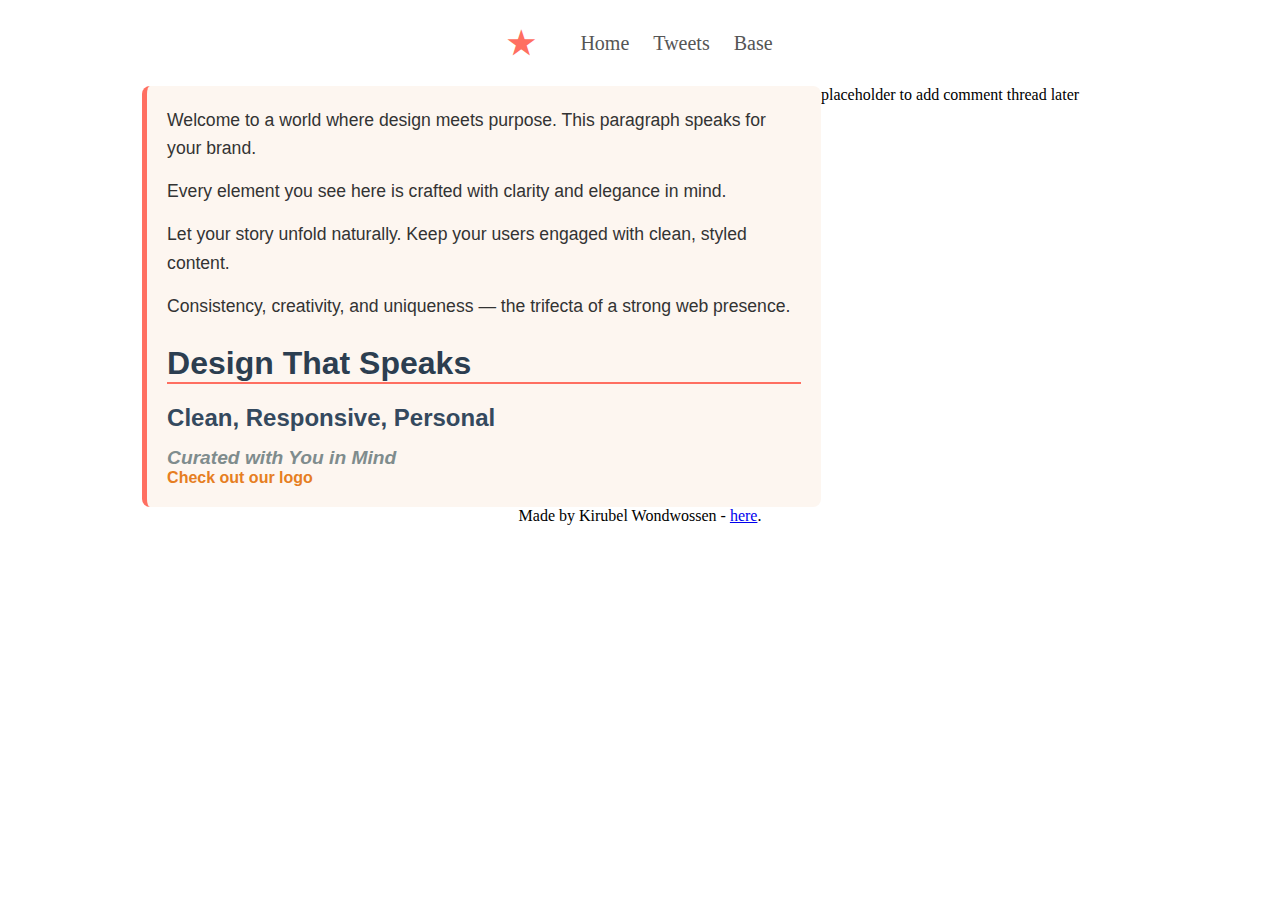
<file: css_basic/index.html>
<!DOCTYPE html>
<html lang="en">
  <head>
    <meta name="viewport" content="width=device-width, initial-scale=1.0" />
    <link href="base.css" rel="stylesheet" />
    <link href="styles.css" rel="stylesheet" />

    <title>Index</title>
  </head>
  <body class="works_on_smartphone">
    <header>
      <ul>
        <li class="logo">&#9733;</li>
        <!-- Star symbol as a logo -->
        <li><a href="/html_basic/index.html">Home</a></li>
        <li><a href="/html_basic/tweets.html">Tweets</a></li>
        <li><a href="/html_basic/base_index.html">Base</a></li>
      </ul>
    </header>
    <main>
      <article>
        <p>
          Welcome to a world where design meets purpose. This paragraph speaks
          for your brand.
        </p>
        <p>
          Every element you see here is crafted with clarity and elegance in
          mind.
        </p>
        <p>
          Let your story unfold naturally. Keep your users engaged with clean,
          styled content.
        </p>
        <p>
          Consistency, creativity, and uniqueness — the trifecta of a strong web
          presence.
        </p>
        <h1>Design That Speaks</h1>
        <h2>Clean, Responsive, Personal</h2>
        <h3>Curated with You in Mind</h3>
        <a href="https://i.ibb.co/gTDZZT8/ALX-Logo-07.png" target="_blank"
          >Check out our logo</a
        >
      </article>
      <aside><p>placeholder to add comment thread later</p></aside>
    </main>
    <footer>
      <p>
        Made by Kirubel Wondwossen -
        <a href="https://www.linkedin.com/in/kirubel-wondwossen" target="_blank"
          >here</a
        >.
      </p>
    </footer>
  </body>
</html>
</file>
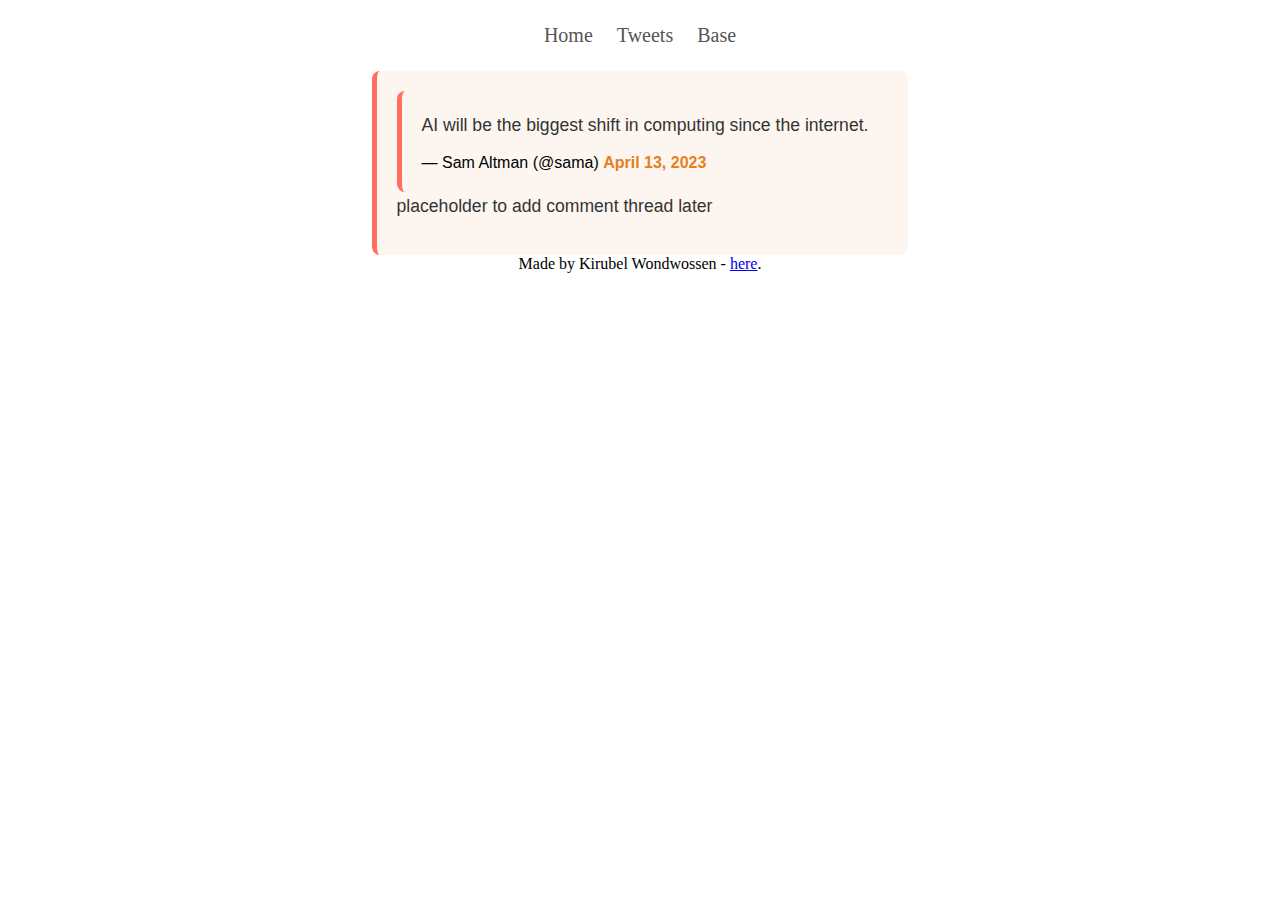
<file: css_basic/tweets.html>
<!DOCTYPE html>
<html lang="en">
  <head>
    <link href="base.css" rel="stylesheet" />
    <link href="styles.css" rel="stylesheet" />
    <title>Tweets</title>
  </head>
  <body>
    <header>
      <ul>
        <li><a href="/html_basic/index.html">Home</a></li>
        <li><a href="/html_basic/tweets.html">Tweets</a></li>
        <li><a href="/html_basic/base_index.html">Base</a></li>
      </ul>
    </header>
    <main>
      <article>
        <article>
          <blockquote class="twitter-tweet">
            <p lang="en" dir="ltr">
              AI will be the biggest shift in computing since the internet.
            </p>
            &mdash; Sam Altman (@sama)
            <a href="https://twitter.com/sama/status/1646618930908721152"
              >April 13, 2023</a
            >
          </blockquote>
          <script
            async
            src="https://platform.twitter.com/widgets.js"
            charset="utf-8"
          ></script>
        </article>
        <aside><p>placeholder to add comment thread later</p></aside>
      </article>
    </main>
    <footer>
      <p>
        Made by Kirubel Wondwossen -
        <a href="https://www.linkedin.com/in/kirubel-wondwossen" target="_blank"
          >here</a
        >.
      </p>
    </footer>
  </body>
</html>
</file>
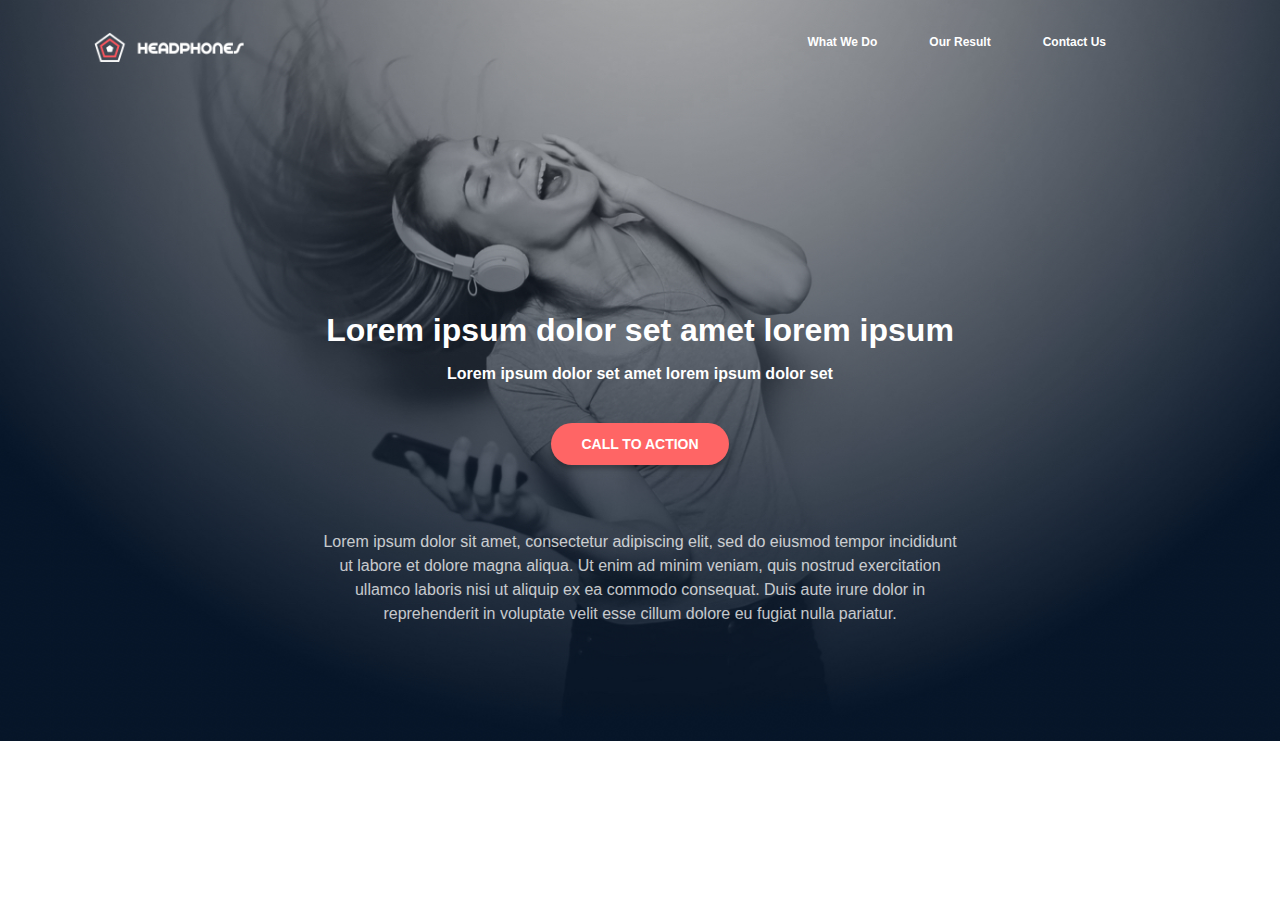
<file: headphones/0-index.html>
<!DOCTYPE html>
<html lang="en">
  <head>
    <meta charset="UTF-8" />
    <meta name="viewport" content="width=device-width, initial-scale=1.0" />
    <!-- Fonts -->
    <link rel="preconnect" href="https://fonts.googleapis.com" />
    <link rel="preconnect" href="https://fonts.gstatic.com" crossorigin />
    <link
      href="https://fonts.googleapis.com/css2?family=Inter:ital,opsz,wght@0,14..32,100..900;1,14..32,100..900&family=Poppins:ital,wght@0,100;0,200;0,300;0,400;0,500;0,600;0,700;0,800;0,900;1,100;1,200;1,300;1,400;1,500;1,600;1,700;1,800;1,900&family=Roboto+Mono:ital,wght@0,100..700;1,100..700&family=Source+Code+Pro:ital,wght@0,200..900;1,200..900&display=swap"
      rel="stylesheet"
    />
    <link rel="stylesheet" href="0-styles.css" />
    <title>Document</title>
  </head>
  <body>
    <header>
      <nav class="container">
        <img class="logo" src="./images/logo_headphones.png" alt="logo" />

        <ul>
          <li><a href="#">What We Do</a></li>
          <li><a href="#">Our Result</a></li>
          <li><a href="#">Contact Us</a></li>
        </ul>
      </nav>
    </header>
    <main>
      <section class="hero">
        <div class="container hero-container">
          <div class="hero__group1">
            <h1>Lorem ipsum dolor set amet lorem ipsum</h1>
            <h2>Lorem ipsum dolor set amet lorem ipsum dolor set</h2>
            <button class="btn">CALL TO ACTION</button>
            <p>
              Lorem ipsum dolor sit amet, consectetur adipiscing elit, sed do
              eiusmod tempor incididunt ut labore et dolore magna aliqua. Ut
              enim ad minim veniam, quis nostrud exercitation ullamco laboris
              nisi ut aliquip ex ea commodo consequat. Duis aute irure dolor in
              reprehenderit in voluptate velit esse cillum dolore eu fugiat
              nulla pariatur.
            </p>
          </div>
        </div>
      </section>
    </main>
  </body>
</html>
</file>
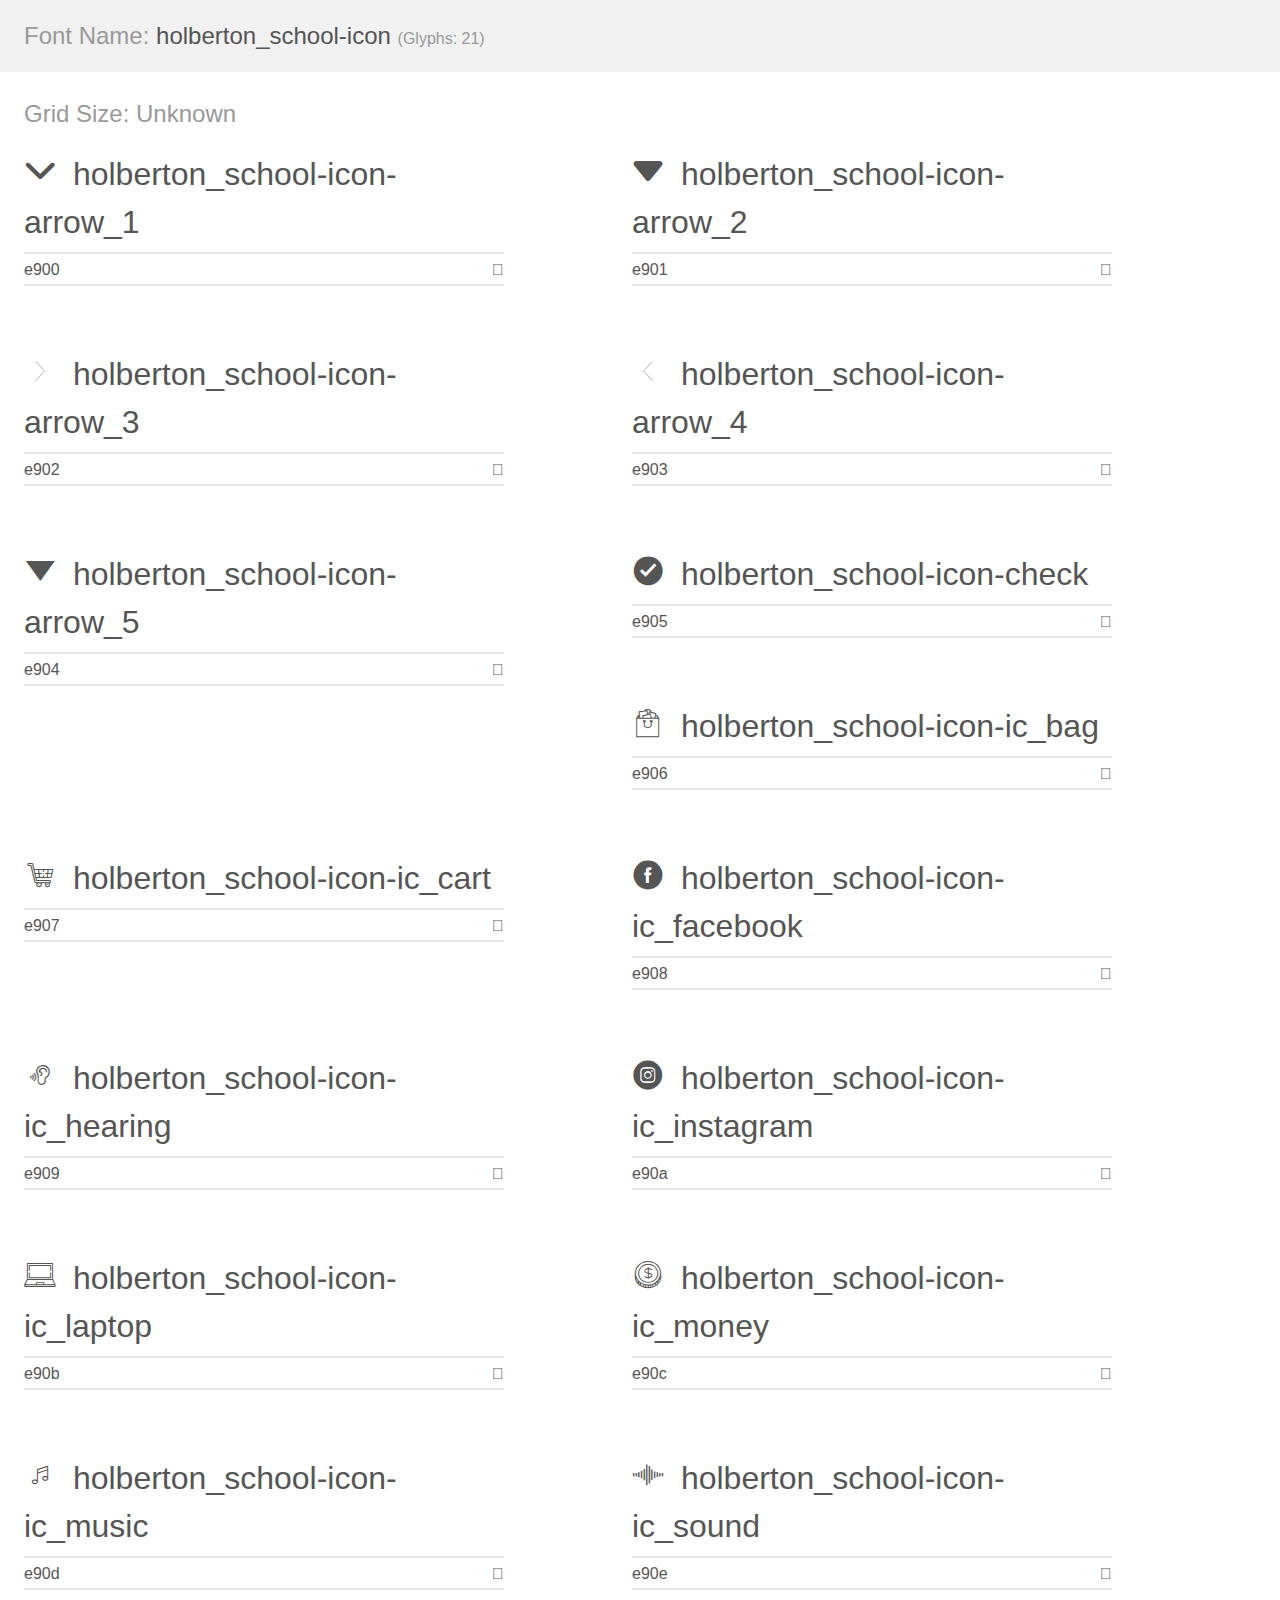
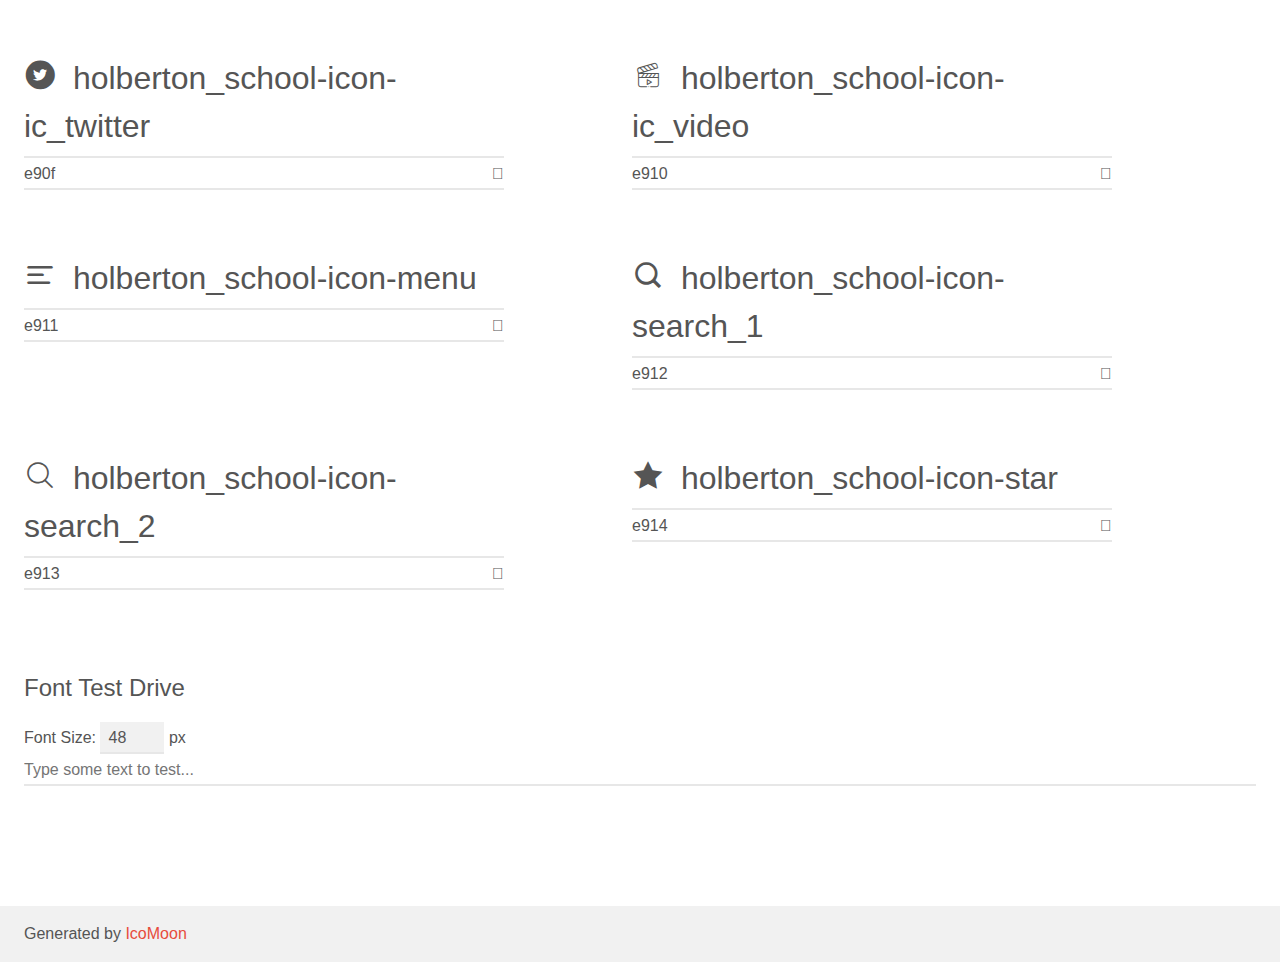
<file: headphones/holberton_school-icon/demo.html>
<!DOCTYPE html>
<html>
  <head>
    <meta charset="utf-8" />
    <title>IcoMoon Demo</title>
    <meta name="description" content="An Icon Font Generated By IcoMoon.io" />
    <meta name="viewport" content="width=device-width, initial-scale=1" />
    <link rel="stylesheet" href="demo-files/demo.css" />
    <link rel="stylesheet" href="style.css" />
  </head>
  <body>
    <div class="bgc1 clearfix">
      <h1 class="mhmm mvm">
        <span class="fgc1">Font Name:</span> holberton_school-icon
        <small class="fgc1">(Glyphs:&nbsp;21)</small>
      </h1>
    </div>
    <div class="clearfix mhl ptl">
      <h1 class="mvm mtn fgc1">Grid Size: Unknown</h1>
      <div class="glyph fs1">
        <div class="clearfix bshadow0 pbs">
          <span class="holberton_school-icon-arrow_1"></span>
          <span class="mls"> holberton_school-icon-arrow_1</span>
        </div>
        <fieldset class="fs0 size1of1 clearfix hidden-false">
          <input type="text" readonly value="e900" class="unit size1of2" />
          <input
            type="text"
            maxlength="1"
            readonly
            value="&#xe900;"
            class="unitRight size1of2 talign-right"
          />
        </fieldset>
        <div class="fs0 bshadow0 clearfix hidden-true">
          <span class="unit pvs fgc1">liga: </span>
          <input type="text" readonly value="" class="liga unitRight" />
        </div>
      </div>
      <div class="glyph fs1">
        <div class="clearfix bshadow0 pbs">
          <span class="holberton_school-icon-arrow_2"></span>
          <span class="mls"> holberton_school-icon-arrow_2</span>
        </div>
        <fieldset class="fs0 size1of1 clearfix hidden-false">
          <input type="text" readonly value="e901" class="unit size1of2" />
          <input
            type="text"
            maxlength="1"
            readonly
            value="&#xe901;"
            class="unitRight size1of2 talign-right"
          />
        </fieldset>
        <div class="fs0 bshadow0 clearfix hidden-true">
          <span class="unit pvs fgc1">liga: </span>
          <input type="text" readonly value="" class="liga unitRight" />
        </div>
      </div>
      <div class="glyph fs1">
        <div class="clearfix bshadow0 pbs">
          <span class="holberton_school-icon-arrow_3"></span>
          <span class="mls"> holberton_school-icon-arrow_3</span>
        </div>
        <fieldset class="fs0 size1of1 clearfix hidden-false">
          <input type="text" readonly value="e902" class="unit size1of2" />
          <input
            type="text"
            maxlength="1"
            readonly
            value="&#xe902;"
            class="unitRight size1of2 talign-right"
          />
        </fieldset>
        <div class="fs0 bshadow0 clearfix hidden-true">
          <span class="unit pvs fgc1">liga: </span>
          <input type="text" readonly value="" class="liga unitRight" />
        </div>
      </div>
      <div class="glyph fs1">
        <div class="clearfix bshadow0 pbs">
          <span class="holberton_school-icon-arrow_4"></span>
          <span class="mls"> holberton_school-icon-arrow_4</span>
        </div>
        <fieldset class="fs0 size1of1 clearfix hidden-false">
          <input type="text" readonly value="e903" class="unit size1of2" />
          <input
            type="text"
            maxlength="1"
            readonly
            value="&#xe903;"
            class="unitRight size1of2 talign-right"
          />
        </fieldset>
        <div class="fs0 bshadow0 clearfix hidden-true">
          <span class="unit pvs fgc1">liga: </span>
          <input type="text" readonly value="" class="liga unitRight" />
        </div>
      </div>
      <div class="glyph fs1">
        <div class="clearfix bshadow0 pbs">
          <span class="holberton_school-icon-arrow_5"></span>
          <span class="mls"> holberton_school-icon-arrow_5</span>
        </div>
        <fieldset class="fs0 size1of1 clearfix hidden-false">
          <input type="text" readonly value="e904" class="unit size1of2" />
          <input
            type="text"
            maxlength="1"
            readonly
            value="&#xe904;"
            class="unitRight size1of2 talign-right"
          />
        </fieldset>
        <div class="fs0 bshadow0 clearfix hidden-true">
          <span class="unit pvs fgc1">liga: </span>
          <input type="text" readonly value="" class="liga unitRight" />
        </div>
      </div>
      <div class="glyph fs1">
        <div class="clearfix bshadow0 pbs">
          <span class="holberton_school-icon-check"></span>
          <span class="mls"> holberton_school-icon-check</span>
        </div>
        <fieldset class="fs0 size1of1 clearfix hidden-false">
          <input type="text" readonly value="e905" class="unit size1of2" />
          <input
            type="text"
            maxlength="1"
            readonly
            value="&#xe905;"
            class="unitRight size1of2 talign-right"
          />
        </fieldset>
        <div class="fs0 bshadow0 clearfix hidden-true">
          <span class="unit pvs fgc1">liga: </span>
          <input type="text" readonly value="" class="liga unitRight" />
        </div>
      </div>
      <div class="glyph fs1">
        <div class="clearfix bshadow0 pbs">
          <span class="holberton_school-icon-ic_bag"></span>
          <span class="mls"> holberton_school-icon-ic_bag</span>
        </div>
        <fieldset class="fs0 size1of1 clearfix hidden-false">
          <input type="text" readonly value="e906" class="unit size1of2" />
          <input
            type="text"
            maxlength="1"
            readonly
            value="&#xe906;"
            class="unitRight size1of2 talign-right"
          />
        </fieldset>
        <div class="fs0 bshadow0 clearfix hidden-true">
          <span class="unit pvs fgc1">liga: </span>
          <input type="text" readonly value="" class="liga unitRight" />
        </div>
      </div>
      <div class="glyph fs1">
        <div class="clearfix bshadow0 pbs">
          <span class="holberton_school-icon-ic_cart"></span>
          <span class="mls"> holberton_school-icon-ic_cart</span>
        </div>
        <fieldset class="fs0 size1of1 clearfix hidden-false">
          <input type="text" readonly value="e907" class="unit size1of2" />
          <input
            type="text"
            maxlength="1"
            readonly
            value="&#xe907;"
            class="unitRight size1of2 talign-right"
          />
        </fieldset>
        <div class="fs0 bshadow0 clearfix hidden-true">
          <span class="unit pvs fgc1">liga: </span>
          <input type="text" readonly value="" class="liga unitRight" />
        </div>
      </div>
      <div class="glyph fs1">
        <div class="clearfix bshadow0 pbs">
          <span class="holberton_school-icon-ic_facebook"></span>
          <span class="mls"> holberton_school-icon-ic_facebook</span>
        </div>
        <fieldset class="fs0 size1of1 clearfix hidden-false">
          <input type="text" readonly value="e908" class="unit size1of2" />
          <input
            type="text"
            maxlength="1"
            readonly
            value="&#xe908;"
            class="unitRight size1of2 talign-right"
          />
        </fieldset>
        <div class="fs0 bshadow0 clearfix hidden-true">
          <span class="unit pvs fgc1">liga: </span>
          <input type="text" readonly value="" class="liga unitRight" />
        </div>
      </div>
      <div class="glyph fs1">
        <div class="clearfix bshadow0 pbs">
          <span class="holberton_school-icon-ic_hearing"></span>
          <span class="mls"> holberton_school-icon-ic_hearing</span>
        </div>
        <fieldset class="fs0 size1of1 clearfix hidden-false">
          <input type="text" readonly value="e909" class="unit size1of2" />
          <input
            type="text"
            maxlength="1"
            readonly
            value="&#xe909;"
            class="unitRight size1of2 talign-right"
          />
        </fieldset>
        <div class="fs0 bshadow0 clearfix hidden-true">
          <span class="unit pvs fgc1">liga: </span>
          <input type="text" readonly value="" class="liga unitRight" />
        </div>
      </div>
      <div class="glyph fs1">
        <div class="clearfix bshadow0 pbs">
          <span class="holberton_school-icon-ic_instagram"></span>
          <span class="mls"> holberton_school-icon-ic_instagram</span>
        </div>
        <fieldset class="fs0 size1of1 clearfix hidden-false">
          <input type="text" readonly value="e90a" class="unit size1of2" />
          <input
            type="text"
            maxlength="1"
            readonly
            value="&#xe90a;"
            class="unitRight size1of2 talign-right"
          />
        </fieldset>
        <div class="fs0 bshadow0 clearfix hidden-true">
          <span class="unit pvs fgc1">liga: </span>
          <input type="text" readonly value="" class="liga unitRight" />
        </div>
      </div>
      <div class="glyph fs1">
        <div class="clearfix bshadow0 pbs">
          <span class="holberton_school-icon-ic_laptop"></span>
          <span class="mls"> holberton_school-icon-ic_laptop</span>
        </div>
        <fieldset class="fs0 size1of1 clearfix hidden-false">
          <input type="text" readonly value="e90b" class="unit size1of2" />
          <input
            type="text"
            maxlength="1"
            readonly
            value="&#xe90b;"
            class="unitRight size1of2 talign-right"
          />
        </fieldset>
        <div class="fs0 bshadow0 clearfix hidden-true">
          <span class="unit pvs fgc1">liga: </span>
          <input type="text" readonly value="" class="liga unitRight" />
        </div>
      </div>
      <div class="glyph fs1">
        <div class="clearfix bshadow0 pbs">
          <span class="holberton_school-icon-ic_money"></span>
          <span class="mls"> holberton_school-icon-ic_money</span>
        </div>
        <fieldset class="fs0 size1of1 clearfix hidden-false">
          <input type="text" readonly value="e90c" class="unit size1of2" />
          <input
            type="text"
            maxlength="1"
            readonly
            value="&#xe90c;"
            class="unitRight size1of2 talign-right"
          />
        </fieldset>
        <div class="fs0 bshadow0 clearfix hidden-true">
          <span class="unit pvs fgc1">liga: </span>
          <input type="text" readonly value="" class="liga unitRight" />
        </div>
      </div>
      <div class="glyph fs1">
        <div class="clearfix bshadow0 pbs">
          <span class="holberton_school-icon-ic_music"></span>
          <span class="mls"> holberton_school-icon-ic_music</span>
        </div>
        <fieldset class="fs0 size1of1 clearfix hidden-false">
          <input type="text" readonly value="e90d" class="unit size1of2" />
          <input
            type="text"
            maxlength="1"
            readonly
            value="&#xe90d;"
            class="unitRight size1of2 talign-right"
          />
        </fieldset>
        <div class="fs0 bshadow0 clearfix hidden-true">
          <span class="unit pvs fgc1">liga: </span>
          <input type="text" readonly value="" class="liga unitRight" />
        </div>
      </div>
      <div class="glyph fs1">
        <div class="clearfix bshadow0 pbs">
          <span class="holberton_school-icon-ic_sound"></span>
          <span class="mls"> holberton_school-icon-ic_sound</span>
        </div>
        <fieldset class="fs0 size1of1 clearfix hidden-false">
          <input type="text" readonly value="e90e" class="unit size1of2" />
          <input
            type="text"
            maxlength="1"
            readonly
            value="&#xe90e;"
            class="unitRight size1of2 talign-right"
          />
        </fieldset>
        <div class="fs0 bshadow0 clearfix hidden-true">
          <span class="unit pvs fgc1">liga: </span>
          <input type="text" readonly value="" class="liga unitRight" />
        </div>
      </div>
      <div class="glyph fs1">
        <div class="clearfix bshadow0 pbs">
          <span class="holberton_school-icon-ic_twitter"></span>
          <span class="mls"> holberton_school-icon-ic_twitter</span>
        </div>
        <fieldset class="fs0 size1of1 clearfix hidden-false">
          <input type="text" readonly value="e90f" class="unit size1of2" />
          <input
            type="text"
            maxlength="1"
            readonly
            value="&#xe90f;"
            class="unitRight size1of2 talign-right"
          />
        </fieldset>
        <div class="fs0 bshadow0 clearfix hidden-true">
          <span class="unit pvs fgc1">liga: </span>
          <input type="text" readonly value="" class="liga unitRight" />
        </div>
      </div>
      <div class="glyph fs1">
        <div class="clearfix bshadow0 pbs">
          <span class="holberton_school-icon-ic_video"></span>
          <span class="mls"> holberton_school-icon-ic_video</span>
        </div>
        <fieldset class="fs0 size1of1 clearfix hidden-false">
          <input type="text" readonly value="e910" class="unit size1of2" />
          <input
            type="text"
            maxlength="1"
            readonly
            value="&#xe910;"
            class="unitRight size1of2 talign-right"
          />
        </fieldset>
        <div class="fs0 bshadow0 clearfix hidden-true">
          <span class="unit pvs fgc1">liga: </span>
          <input type="text" readonly value="" class="liga unitRight" />
        </div>
      </div>
      <div class="glyph fs1">
        <div class="clearfix bshadow0 pbs">
          <span class="holberton_school-icon-menu"></span>
          <span class="mls"> holberton_school-icon-menu</span>
        </div>
        <fieldset class="fs0 size1of1 clearfix hidden-false">
          <input type="text" readonly value="e911" class="unit size1of2" />
          <input
            type="text"
            maxlength="1"
            readonly
            value="&#xe911;"
            class="unitRight size1of2 talign-right"
          />
        </fieldset>
        <div class="fs0 bshadow0 clearfix hidden-true">
          <span class="unit pvs fgc1">liga: </span>
          <input type="text" readonly value="" class="liga unitRight" />
        </div>
      </div>
      <div class="glyph fs1">
        <div class="clearfix bshadow0 pbs">
          <span class="holberton_school-icon-search_1"></span>
          <span class="mls"> holberton_school-icon-search_1</span>
        </div>
        <fieldset class="fs0 size1of1 clearfix hidden-false">
          <input type="text" readonly value="e912" class="unit size1of2" />
          <input
            type="text"
            maxlength="1"
            readonly
            value="&#xe912;"
            class="unitRight size1of2 talign-right"
          />
        </fieldset>
        <div class="fs0 bshadow0 clearfix hidden-true">
          <span class="unit pvs fgc1">liga: </span>
          <input type="text" readonly value="" class="liga unitRight" />
        </div>
      </div>
      <div class="glyph fs1">
        <div class="clearfix bshadow0 pbs">
          <span class="holberton_school-icon-search_2"></span>
          <span class="mls"> holberton_school-icon-search_2</span>
        </div>
        <fieldset class="fs0 size1of1 clearfix hidden-false">
          <input type="text" readonly value="e913" class="unit size1of2" />
          <input
            type="text"
            maxlength="1"
            readonly
            value="&#xe913;"
            class="unitRight size1of2 talign-right"
          />
        </fieldset>
        <div class="fs0 bshadow0 clearfix hidden-true">
          <span class="unit pvs fgc1">liga: </span>
          <input type="text" readonly value="" class="liga unitRight" />
        </div>
      </div>
      <div class="glyph fs1">
        <div class="clearfix bshadow0 pbs">
          <span class="holberton_school-icon-star"></span>
          <span class="mls"> holberton_school-icon-star</span>
        </div>
        <fieldset class="fs0 size1of1 clearfix hidden-false">
          <input type="text" readonly value="e914" class="unit size1of2" />
          <input
            type="text"
            maxlength="1"
            readonly
            value="&#xe914;"
            class="unitRight size1of2 talign-right"
          />
        </fieldset>
        <div class="fs0 bshadow0 clearfix hidden-true">
          <span class="unit pvs fgc1">liga: </span>
          <input type="text" readonly value="" class="liga unitRight" />
        </div>
      </div>
    </div>

    <!--[if gt IE 8]><!-->
    <div class="mhl clearfix mbl">
      <h1>Font Test Drive</h1>
      <label>
        Font Size:
        <input
          id="fontSize"
          type="number"
          class="textbox0 mbm"
          min="8"
          value="48"
        />
        px
      </label>
      <input
        id="testText"
        type="text"
        class="phl size1of1 mvl"
        placeholder="Type some text to test..."
        value=""
      />
      <div
        id="testDrive"
        class="holberton_school-icon-"
        style="font-family: holberton_school-icon"
      >
        &nbsp;
      </div>
    </div>
    <!--<![endif]-->
    <div class="bgc1 clearfix">
      <p class="mhl">
        Generated by <a href="https://icomoon.io/app">IcoMoon</a>
      </p>
    </div>

    <script src="demo-files/demo.js"></script>
  </body>
</html>
</file>
<file: css_basic/base.css>
/* Logo Style */
.logo {
  font-size: 2rem;
  font-weight: bold;
  margin-right: 20px;
  color: #ff6f61;
}

/* General article container styling */
article {
  background-color: #fdf6f0;
  border-left: 5px solid #ff6f61;
  padding: 20px;
  border-radius: 8px;
  font-family: "Segoe UI", Tahoma, Geneva, Verdana, sans-serif;
  max-width: 800px;
  margin: auto;
}

/* Paragraphs inside article */
article p {
  color: #333;
  font-size: 1.1rem;
  line-height: 1.6;
  margin-bottom: 15px;
}

/* Headings */
article h1 {
  color: #2c3e50;
  font-size: 2rem;
  margin-top: 25px;
  border-bottom: 2px solid #ff6f61;
}

article h2 {
  color: #34495e;
  font-size: 1.5rem;
  margin-top: 20px;
}

article h3 {
  color: #7f8c8d;
  font-size: 1.2rem;
  font-style: italic;
  margin-top: 15px;
}

/* Link inside article */
article a {
  color: #e67e22;
  text-decoration: none;
  font-weight: bold;
}

article a:hover {
  text-decoration: underline;
}

/* Mobile responsive tweaks if needed */
@media (max-width: 600px) {
  article {
    padding: 15px;
  }

  article p,
  article h1,
  article h2,
  article h3 {
    font-size: 1rem;
  }

  .logo {
    font-size: 1.5rem;
    margin-right: 10px;
  }
}
</file>
<file: css_basic/styles.css>
* {
  margin: 0;
  padding: 0;
  box-sizing: border-box;
}
header {
  padding: 24px;
}

body {
  display: flex;
  flex-direction: column;
  align-items: center;
}

ul {
  display: flex;
  align-items: center;
  gap: 24px;
}

li {
  list-style: none;
}

ul a {
  font-size: 20px;
  text-decoration: none;
  color: #555;
}

main {
  display: flex;
  padding: 0 24px;
  flex: auto;
}

article {
  flex: 2;
  overflow-y: auto;
}

aside {
  flex: 1;
  overflow-y: auto;
}

/* Logo Style */
.logo {
  font-size: 2rem;
  font-weight: bold;
  margin-right: 20px;
  color: #ff6f61;
}

/* Article Styling */
article {
  background-color: #fdf6f0;
  border-left: 5px solid #ff6f61;
  padding: 20px;
  border-radius: 8px;
  font-family: "Segoe UI", Tahoma, Geneva, Verdana, sans-serif;
}

/* Paragraphs inside article */
article p {
  color: #333;
  font-size: 1.1rem;
  line-height: 1.6;
  margin-bottom: 15px;
}

/* Headings */
article h1 {
  color: #2c3e50;
  font-size: 2rem;
  margin-top: 25px;
  border-bottom: 2px solid #ff6f61;
}

article h2 {
  color: #34495e;
  font-size: 1.5rem;
  margin-top: 20px;
}

article h3 {
  color: #7f8c8d;
  font-size: 1.2rem;
  font-style: italic;
  margin-top: 15px;
}

/* Link inside article */
article a {
  color: #e67e22;
  text-decoration: none;
  font-weight: bold;
}

article a:hover {
  text-decoration: underline;
}
</file>
<file: headphones/0-styles.css>
* {
  box-sizing: border-box;
  padding: 0;
  margin: 0;
}

body {
  font-family: "Source Sans Pro", sans-serif;
  color: #fff;
}

.container {
  max-width: 1200px;
  margin: 0 auto;
}

header {
  position: relative;
  width: 100%;
}

ul,
nav {
  display: flex;
  justify-content: space-between;
}

nav {
  position: absolute;
  width: 100%;
  padding: 32px 94px;
}

ul {
  gap: 52px;
}

li {
  list-style: none;
}

li a {
  font-size: 12px;
  color: #fff;
  text-decoration: none;
  font-weight: 700;
}

.logo {
  width: 150px;
}

/* ****************************************************************** */

.hero {
  background-image: url(./images/headphones_hero_1.jpg);
  background-size: cover;
  /* height: 800px; */
  display: flex;
}

.hero-container {
  padding-top: 312px;
  display: flex;
  flex-direction: column;
  align-items: center;
}

.hero__group1 {
  display: flex;
  flex-direction: column;
  align-items: center;
}

h1 {
  font-size: 32px;
  font-weight: 700;
  margin-bottom: 16px;
}

.hero-container h2 {
  font-size: 16px;
  font-weight: 700;
}
.hero-container p {
  font-size: 16px;
  text-align: center;
  width: 637px;
  line-height: 1.5;
  opacity: 0.75;
  margin-bottom: 115px;
}

.btn {
  width: fit-content;
  padding: 13px 30px;
  background-color: #ff6565;
  border: none;
  color: #fff;
  font-weight: 600;
  font-size: 14px;
  border-radius: 22px;
  box-shadow: 0 4px 4px rgba(0, 0, 0, 0.25);
  margin-top: 40px;
  margin-bottom: 65px;
  transition: all 0.3s;
  cursor: pointer;
}

.btn:hover {
  opacity: 0.9;
}

/* *********************************************** */
@media (max-width: 480px) {
  .container {
    max-width: 480px;
  }

  .logo {
    width: 80px !important;
  }

  nav {
    padding: 15px;
  }

  ul {
    gap: 10px;
  }

  li a {
    font-size: 10px;
  }

  h1 {
    font-size: 22px;
  }

  .hero-container h2 {
    font-size: 14px;
  }

  .hero-container p {
    width: 400px;
    font-size: 12px;
  }
}

@media (max-width: 375px) {
  h1 {
    font-size: 18px;
  }
  .hero-container h2 {
    font-size: 12px;
  }

  .hero-container p {
    width: 300px;
    font-size: 12px;
  }
}
</file>
<file: headphones/holberton_school-icon/demo-files/demo.css>
body {
  padding: 0;
  margin: 0;
  font-family: sans-serif;
  font-size: 1em;
  line-height: 1.5;
  color: #555;
  background: #fff;
}
h1 {
  font-size: 1.5em;
  font-weight: normal;
}
small {
  font-size: .66666667em;
}
a {
  color: #e74c3c;
  text-decoration: none;
}
a:hover, a:focus {
  box-shadow: 0 1px #e74c3c;
}
.bshadow0, input {
  box-shadow: inset 0 -2px #e7e7e7;
}
input:hover {
  box-shadow: inset 0 -2px #ccc;
}
input, fieldset {
  font-family: sans-serif;
  font-size: 1em;
  margin: 0;
  padding: 0;
  border: 0;
}
input {
  color: inherit;
  line-height: 1.5;
  height: 1.5em;
  padding: .25em 0;
}
input:focus {
  outline: none;
  box-shadow: inset 0 -2px #449fdb;
}
.glyph {
  font-size: 16px;
  width: 15em;
  padding-bottom: 1em;
  margin-right: 4em;
  margin-bottom: 1em;
  float: left;
  overflow: hidden;
}
.liga {
  width: 80%;
  width: calc(100% - 2.5em);
}
.talign-right {
  text-align: right;
}
.talign-center {
  text-align: center;
}
.bgc1 {
  background: #f1f1f1;
}
.fgc1 {
  color: #999;
}
.fgc0 {
  color: #000;
}
p {
  margin-top: 1em;
  margin-bottom: 1em;
}
.mvm {
  margin-top: .75em;
  margin-bottom: .75em;
}
.mtn {
  margin-top: 0;
}
.mtl, .mal {
  margin-top: 1.5em;
}
.mbl, .mal {
  margin-bottom: 1.5em;
}
.mal, .mhl {
  margin-left: 1.5em;
  margin-right: 1.5em;
}
.mhmm {
  margin-left: 1em;
  margin-right: 1em;
}
.mls {
  margin-left: .25em;
}
.ptl {
  padding-top: 1.5em;
}
.pbs, .pvs {
  padding-bottom: .25em;
}
.pvs, .pts {
  padding-top: .25em;
}
.unit {
  float: left;
}
.unitRight {
  float: right;
}
.size1of2 {
  width: 50%;
}
.size1of1 {
  width: 100%;
}
.clearfix:before, .clearfix:after {
  content: " ";
  display: table;
}
.clearfix:after {
  clear: both;
}
.hidden-true {
  display: none;
}
.textbox0 {
  width: 3em;
  background: #f1f1f1;
  padding: .25em .5em;
  line-height: 1.5;
  height: 1.5em;
}
#testDrive {
  display: block;
  padding-top: 24px;
  line-height: 1.5;
}
.fs0 {
  font-size: 16px;
}
.fs1 {
  font-size: 32px;
}
</file>
<file: headphones/holberton_school-icon/style.css>
@font-face {
  font-family: 'holberton_school-icon';
  src:  url('fonts/holberton_school-icon.eot?sq4eq4');
  src:  url('fonts/holberton_school-icon.eot?sq4eq4#iefix') format('embedded-opentype'),
    url('fonts/holberton_school-icon.ttf?sq4eq4') format('truetype'),
    url('fonts/holberton_school-icon.woff?sq4eq4') format('woff'),
    url('fonts/holberton_school-icon.svg?sq4eq4#holberton_school-icon') format('svg');
  font-weight: normal;
  font-style: normal;
  font-display: block;
}

[class^="holberton_school-icon-"], [class*=" holberton_school-icon-"] {
  /* use !important to prevent issues with browser extensions that change fonts */
  font-family: 'holberton_school-icon' !important;
  speak: none;
  font-style: normal;
  font-weight: normal;
  font-variant: normal;
  text-transform: none;
  line-height: 1;

  /* Better Font Rendering =========== */
  -webkit-font-smoothing: antialiased;
  -moz-osx-font-smoothing: grayscale;
}

.holberton_school-icon-arrow_1:before {
  content: "\e900";
}
.holberton_school-icon-arrow_2:before {
  content: "\e901";
}
.holberton_school-icon-arrow_3:before {
  content: "\e902";
}
.holberton_school-icon-arrow_4:before {
  content: "\e903";
}
.holberton_school-icon-arrow_5:before {
  content: "\e904";
}
.holberton_school-icon-check:before {
  content: "\e905";
}
.holberton_school-icon-ic_bag:before {
  content: "\e906";
}
.holberton_school-icon-ic_cart:before {
  content: "\e907";
}
.holberton_school-icon-ic_facebook:before {
  content: "\e908";
}
.holberton_school-icon-ic_hearing:before {
  content: "\e909";
}
.holberton_school-icon-ic_instagram:before {
  content: "\e90a";
}
.holberton_school-icon-ic_laptop:before {
  content: "\e90b";
}
.holberton_school-icon-ic_money:before {
  content: "\e90c";
}
.holberton_school-icon-ic_music:before {
  content: "\e90d";
}
.holberton_school-icon-ic_sound:before {
  content: "\e90e";
}
.holberton_school-icon-ic_twitter:before {
  content: "\e90f";
}
.holberton_school-icon-ic_video:before {
  content: "\e910";
}
.holberton_school-icon-menu:before {
  content: "\e911";
}
.holberton_school-icon-search_1:before {
  content: "\e912";
}
.holberton_school-icon-search_2:before {
  content: "\e913";
}
.holberton_school-icon-star:before {
  content: "\e914";
}
</file>
